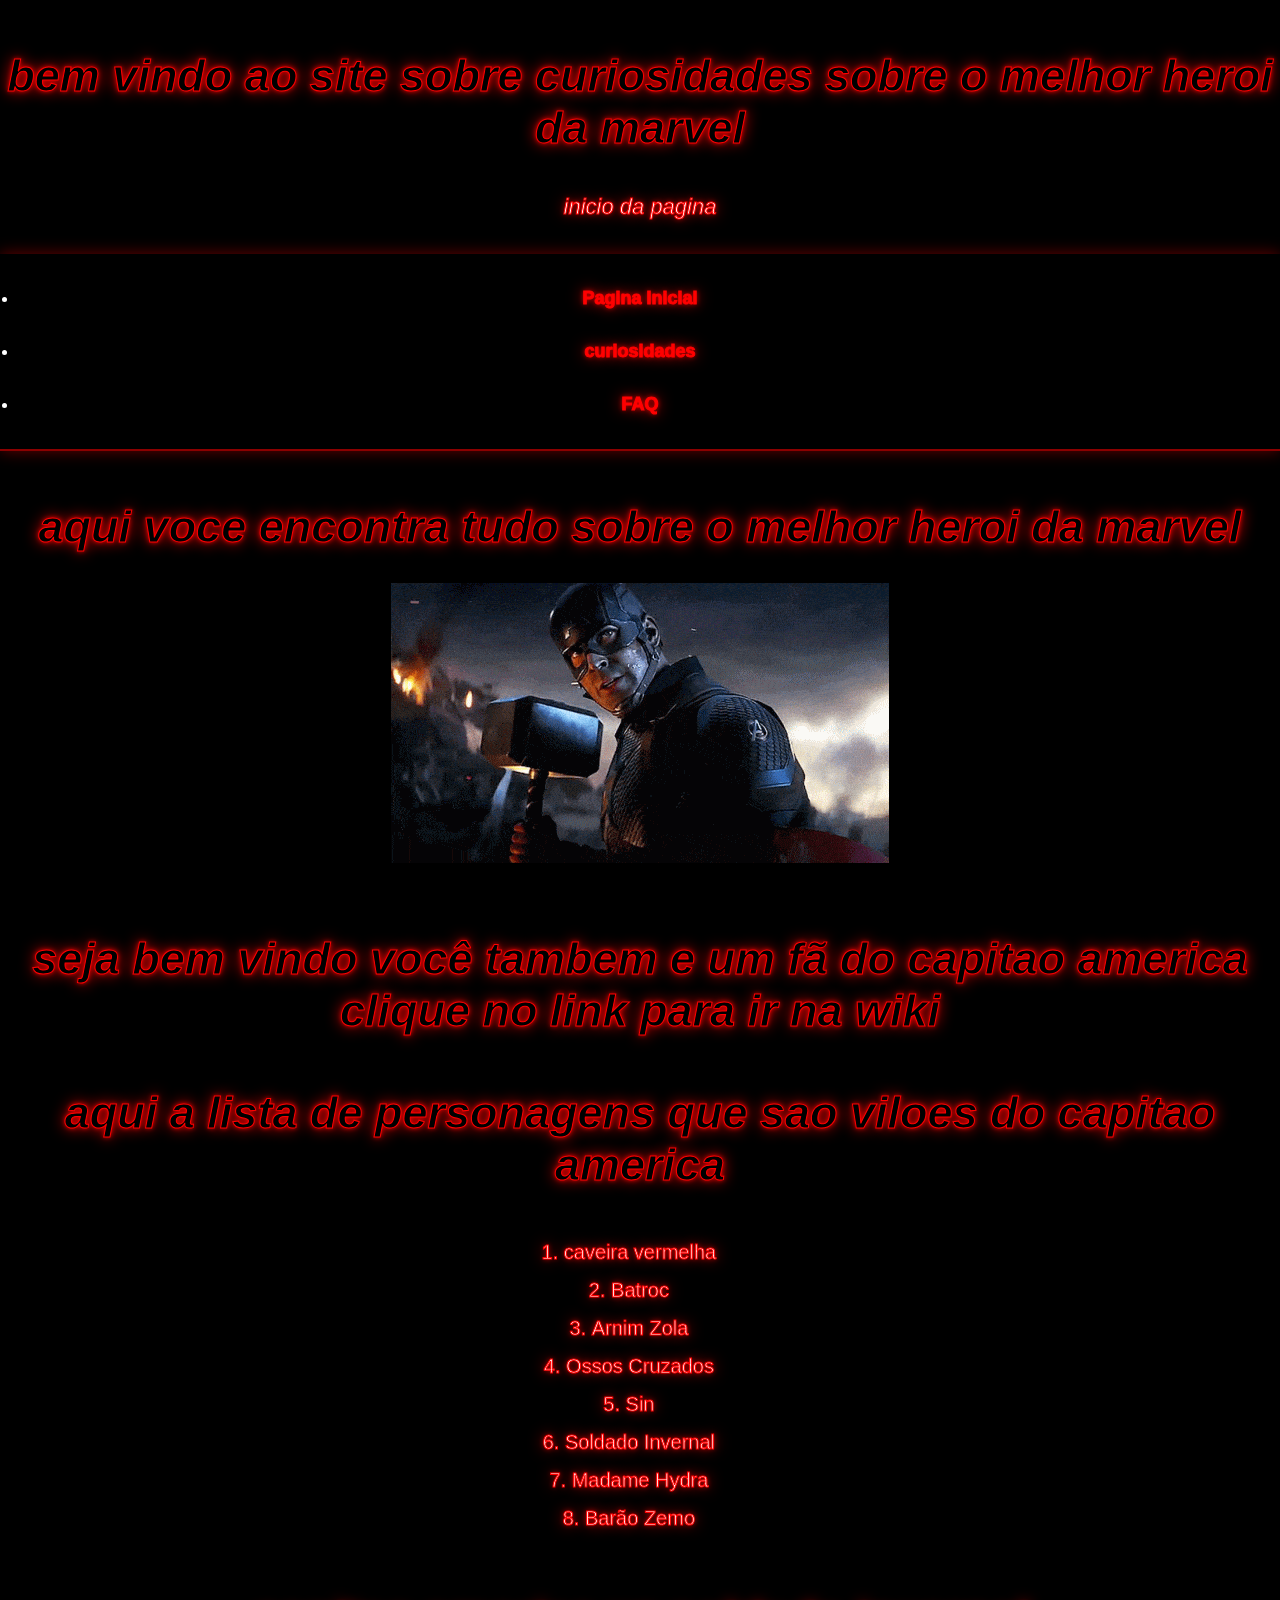
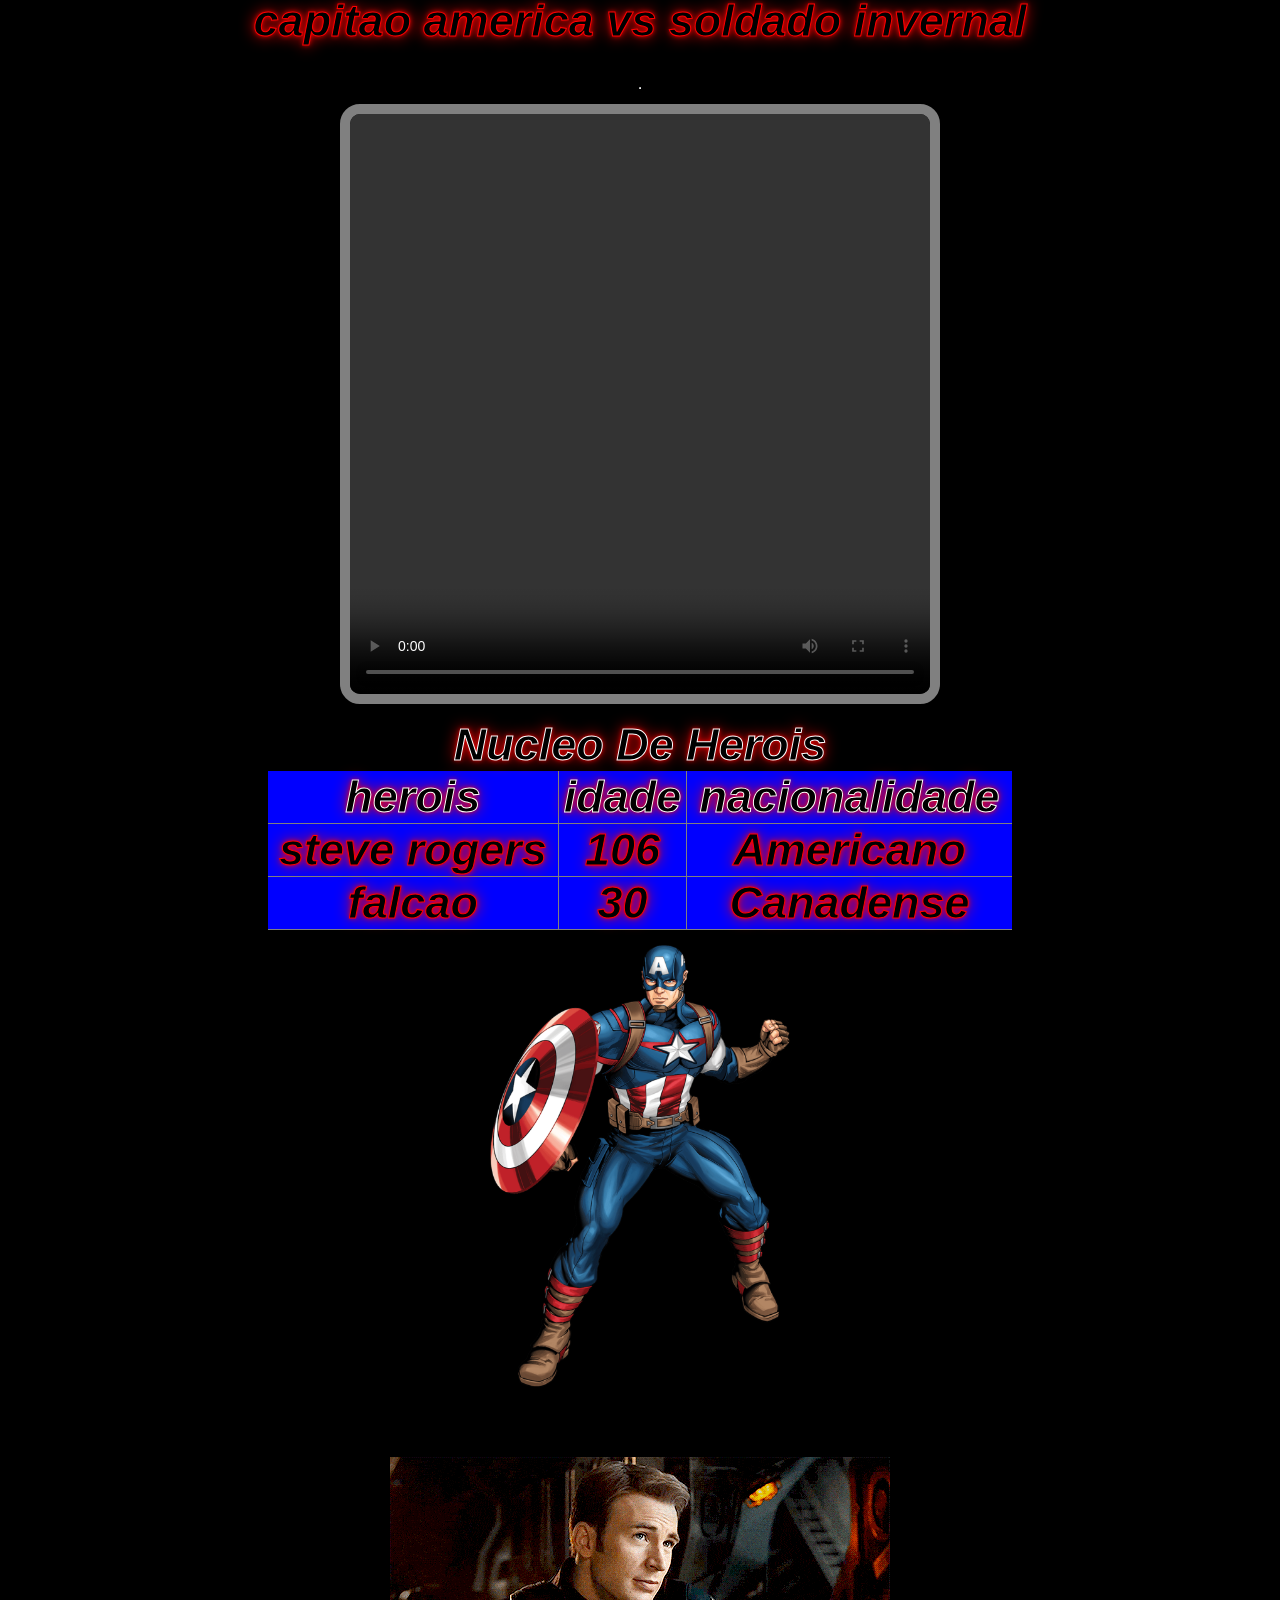
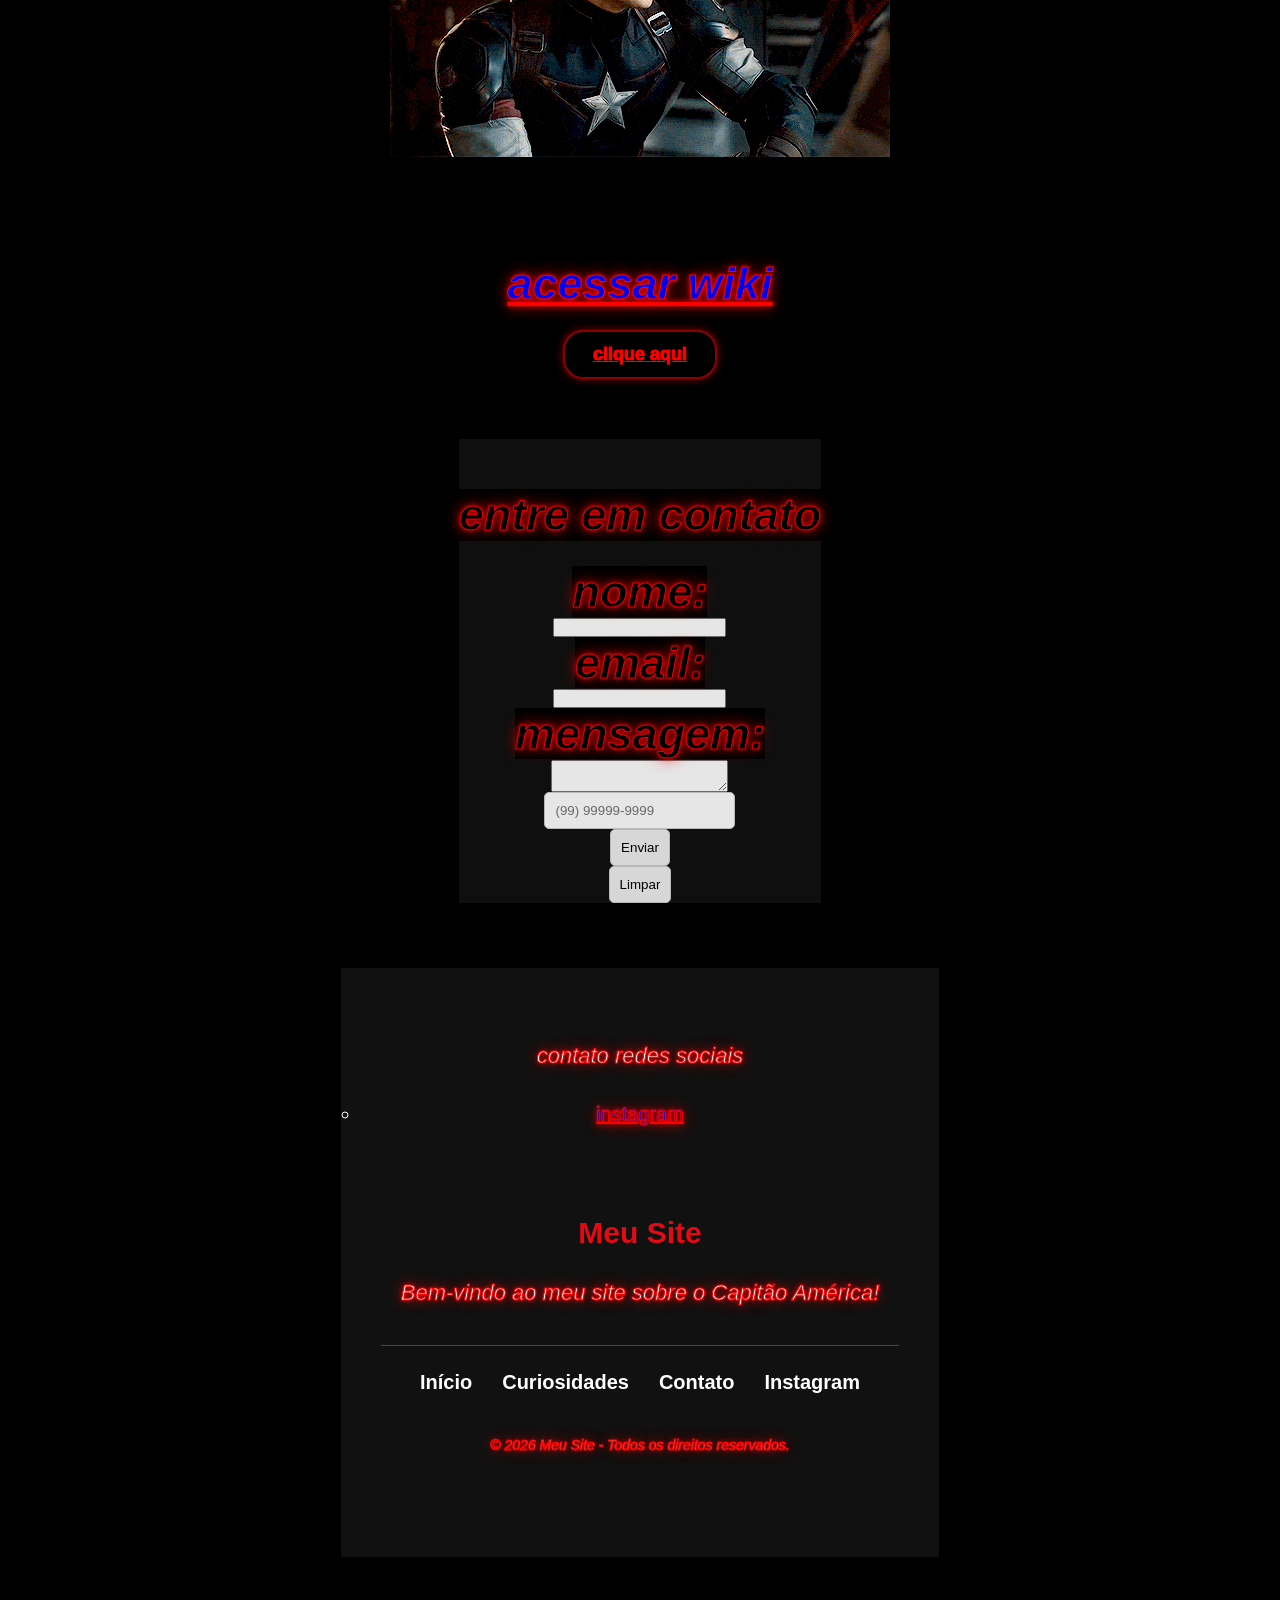
<file: index.html>
<!DOCTYPE html>
<html lang="en">
<head>
    <meta charset="UTF-8">
    <meta name="viewport" content="width=device-width, initial-scale=1.0">
    <link rel="stylesheet" href="style.css">
    <title>capitao america
    </title>
</head>
<body>
<section id="#home">
    <h1> bem vindo ao site sobre curiosidades sobre o melhor heroi da marvel </h1>
    <p> inicio da pagina
    </p>
    </section>

    



    







    





    <nav>
        <ul>
            <li><a href="#Pagina Incial">Pagina Inicial</a></li>
            <li><a href="#curiosidades">curiosidades</a></li>
            <li><a href="#FAQ">FAQ</a></li>

        </ul>

        </section>

    </nav>

    
    
    
    
    
    
    
    
    <h1> <div> 
    aqui voce encontra tudo sobre o melhor heroi da marvel</div>


    <p><img src="icegif-1144.gif" alt="">                              </p>






    <h1> seja bem vindo você tambem e um fã do capitao america clique no link para ir na wiki </h1>

<h1> aqui a lista de personagens que sao viloes do capitao america</h1>
<ol>
<li>caveira vermelha</li>
<li>Batroc</li>
<li>Arnim Zola</li>
<li>Ossos Cruzados</li>
<li>Sin</li>
<li>Soldado Invernal</li>
<li>Madame Hydra</li>
<li>Barão Zemo</li>

<h1>capitao america vs soldado invernal</h1>
<hr>
<video controls width="800" height="600">
<source src="YTDown.com_YouTube_Captain-America-vs-The-Winter-Soldier-Hi_Media_bp6hhq8DdgU_002_720p.mp4" type="video/mp4">
<track kind="subtitles" srclang="pt-br" src="YTDown.com YouTube Captain-America-vs-The-Winter-Soldier-Hi Media bp6hhq8DdgU 002 720p.vtt"
label="legendas pt-br">


</video>








</audio>

<table border="1" width="60%" cellpadding="5" cellspacing="0" align="center" bgcolor="blue" frame="below" rules="all">
    <caption><b>Nucleo De Herois</b></caption>

    
    
    <thead>
<tr>
    <th>herois</th>
    <th>idade</th>
    <th>nacionalidade</th>

</tr>
</thead>

<tbody>

    <tr>
<td>steve rogers</td>
<td>106</td>
<td>Americano</td>

    </tr>
    <tr>
        <td>falcao</td>
        <td>30</td>
        <td>Canadense</td>

    </tr>
</tbody>
</table>


    <div><img src="9be3b7eb64ff74e415434151f8159109.png" alt="" width="300"></div>









        <div> <h3> <img src="icegif-1134.gif" alt="">  </div>
    
    


<h1>

<a  href="https://pt.wikipedia.org/wiki/Capit%C3%A3o_Am%C3%A9rica"> acessar wiki <button> clique aqui</button></a>
</h1>
        

<section id="lista">
        <h3>entre em contato</h3>
        <label for="nome">nome:</label>
        <input type="text" id="nome" name="nome" required>

        <label for="email">email:</label>
        <input type="email" id="email" name="email" required>

        <label for="mensagem">mensagem:</label>
        <textarea id="mensagem" name="mensagem" required></textarea>

        <form>
        <input type="text" required placeholder="(99) 99999-9999">
        <input type="submit" value="Enviar" onclick="alert('Mensagem!');">
        <input type="reset" value="Limpar">







        </form>

    </section>

    <footer>
        <p>contato redes sociais </p>
        <ul>
            <li> <a href="https://www.instagram.com/kelvin_regiss/">instagram </a>





        </ul>






   <footer class="footer">
    <h2>Meu Site</h2>

    <p>
        Bem-vindo ao meu site sobre o Capitão América!
    </p>

    <hr>

    <div class="footer-links">
        <a href="#home">Início</a>
        <a href="#curiosidades">Curiosidades</a>
        <a href="#contato">Contato</a>
        <a href="https://www.instagram.com/kelvin_regiss/" target="_blank">
            Instagram
        </a>
    </div>

    <p class="copyright">
        © 2026 Meu Site - Todos os direitos reservados.
    </p>
</footer>









</body>
</html>
</file>
<file: style.css>
/* =====================================================
   CONFIGURAÇÕES GERAIS
===================================================== */

* {
    margin: 0;
    padding: 0;
    box-sizing: border-box;
}

body {
    min-height: 100vh;

    font-family: Arial, Helvetica, sans-serif;
    color: white;

    background-color: black;
    background-image: url("https://wallpapercave.com/uwp/uwp4975201.jpeg");
    background-size: cover;
    background-position: center;
    background-attachment: fixed;
}


/* =====================================================
   MENU
===================================================== */

nav {
    width: 100%;
    padding: 18px;

    position: sticky;
    top: 0;
    z-index: 1000;

    text-align: center;

    background: rgba(0, 0, 0, 0.92);

    border-bottom: 2px solid #8b0000;

    box-shadow: 0 0 15px rgba(255, 0, 0, 0.4);
}


/* =====================================================
   LINKS
===================================================== */

nav a {
    display: inline-block;

    margin: 5px 12px;
    padding: 10px 18px;

    text-decoration: none;

    color: red;

    font-size: 18px;
    font-weight: bold;

    border: 1px solid transparent;
    border-radius: 10px;

    transition: 0.3s ease;
}

nav a:hover {
    color: white;
    background: #8b0000;

    border-color: red;

    box-shadow: 0 0 15px red;
}


/* =====================================================
   TÍTULO PRINCIPAL
===================================================== */

h1 {
    margin: 50px 0 25px;

    text-align: center;

    font-size: 45px;
    font-style: italic;
    font-weight: bold;

    color: black;

    -webkit-text-stroke: 1px red;

    text-shadow:
        0 0 5px red,
        0 0 15px red;
}


/* =====================================================
   SUBTÍTULO
===================================================== */

h3 {
    margin: 20px;

    text-align: center;

    font-size: 25px;
    font-style: italic;

    color: black;

    -webkit-text-stroke: 1px red;
}


/* =====================================================
   PARÁGRAFOS
===================================================== */

p {
    max-width: 900px;

    margin: 20px auto;
    padding: 10px 20px;

    text-align: center;

    color: white;

    font-size: 22px;
    font-style: italic;

    line-height: 1.6;

-webkit-text-stroke: 1px red;

    text-shadow:
        0 0 5px red,
        0 0 15px red;


}


/* =====================================================
   LISTAS
===================================================== */

ol {
    display: flex;
    flex-direction: column;
    align-items: center;

    gap: 15px;

    margin: 30px auto;
    padding: 20px;

    color: white;

    font-size: 20px;
}


/* =====================================================
   BOTÕES
===================================================== */

button {
    display: block;

    margin: 20px auto;
    padding: 12px 28px;

    background: black;

    color: red;

    border: 2px solid darkred;
    border-radius: 20px;

    font-size: 18px;
    font-weight: bold;

    cursor: pointer;

    box-shadow: 0 0 8px darkred;

    transition: 0.3s ease;
}

button:hover {
    color: white;
    background: darkred;

    border-color: red;

    box-shadow:
        0 0 10px red,
        0 0 25px red;
}


/* =====================================================
   ÁREA PRINCIPAL
===================================================== */

main {
    max-width: 1000px;

    margin: 40px auto;
    padding: 30px;

    background: rgba(0, 0, 0, 0.65);

    border: 1px solid rgba(255, 0, 0, 0.4);

    border-radius: 20px;

    box-shadow:
        0 0 15px rgba(255, 0, 0, 0.3),
        inset 0 0 20px rgba(255, 0, 0, 0.08);

    backdrop-filter: blur(4px);
}


/* =====================================================
   RODAPÉ
===================================================== */

footer {
    background-color: #111;
    color: white;

    padding: 40px 20px;

    text-align: center;

    margin-top: 50px;
}

.footer h2 {
    color: #e50914;
    margin-bottom: 15px;
}

.footer p {
    margin: 10px 0;
}

.footer hr {
    border: none;
    border-top: 1px solid #444;

    margin: 25px auto;

    max-width: 600px;
}

.footer-links {
    display: flex;
    justify-content: center;

    gap: 30px;

    flex-wrap: wrap;
}

.footer-links a {
    color: white;

    text-decoration: none;

    font-weight: bold;
}

.footer-links a:hover {
    color: #e50914;
}

.copyright {
    color: #aaa;

    font-size: 14px;

    margin-top: 30px !important;
}


/* =====================================================
   RESPONSIVIDADE
===================================================== */

@media (max-width: 600px) {

    h1 {
        font-size: 32px;
        margin-top: 35px;
    }

    h3 {
        font-size: 20px;
    }

    p {
        font-size: 18px;
    }

    nav a {
        display: block;

        margin: 8px auto;

        width: 80%;
    }

    main {
        margin: 20px 10px;
        padding: 20px;
    }

    button {
        font-size: 16px;
    }

    .footer-links {
        flex-direction: column;
        gap: 15px;
    }
}

td{

text-align: center;
font-size: 45px;
    font-style: italic;
    font-weight: bold;

    color: black;

    -webkit-text-stroke: 1px red;

    text-shadow:
        0 0 5px red,
        0 0 15px red;



}

tr{font-size: 45px;
    font-style: italic;
    font-weight: bold;

    color: black;

    -webkit-text-stroke: 1px rgb(255, 255, 255);

    text-shadow:
        0 0 5px red,
        0 0 15px red;

}

b{font-size: 45px;
    font-style: italic;
    font-weight: bold;

    color: black;

    -webkit-text-stroke: 1px rgb(255, 255, 255);

    text-shadow:
        0 0 5px red,
        0 0 15px red;


}
li{ -webkit-text-stroke: 1px rgb(255, 0, 0);

    text-shadow:
        0 0 5px red,
        0 0 15px red;

}
 



#lista{
text-align: center
;
background-color: #111;
opacity: 0.9;
}

form {
    display: flex;
    flex-direction: column;
    max-width: 400px;
    margin: auto;
}

form label {
    text-align: left;
    margin-top: 10px;
    font-weight: bold;
}

form input, form textarea {
    padding: 10px;
    border: 1px solid #ccc;
    border-radius: 5px;
}

form button {
    background: #222;
    color: white;
    padding: 10px;
    cursor: pointer;
}

form button:hover {
    background: blue;
}

input{
    display: flex;
    flex-direction: column;
    max-width: 400px;
    margin: auto;
}
textarea{
display: flex;
    flex-direction: column;
    max-width: 400px;
    margin: auto;

}

video{
  width: 600px;
  border: 10px solid gray;
  border-radius: 20px;
  box-shadow: 0 10px 30px rgba(0, 0, 0, 0.4);
  background-color: #111;
}

h3{
    margin: 50px 0 25px;

    text-align: center;

    font-size: 45px;
    font-style: italic;
    font-weight: bold;

    color: black;

    -webkit-text-stroke: 1px red;

    text-shadow:
        0 0 5px red,
        0 0 15px red;

background-color: black;


}

label{
margin: 50px 0 25px;

    text-align: center;

    font-size: 45px;
    font-style: italic;
    font-weight: bold;

    color: black;

    -webkit-text-stroke: 1px red;

    text-shadow:
        0 0 5px red,
        0 0 15px red;

background-color: black;



}

footer a:hover{
    color: white;
}

h1 a:hover{
    color: white;
}



}
</file>
